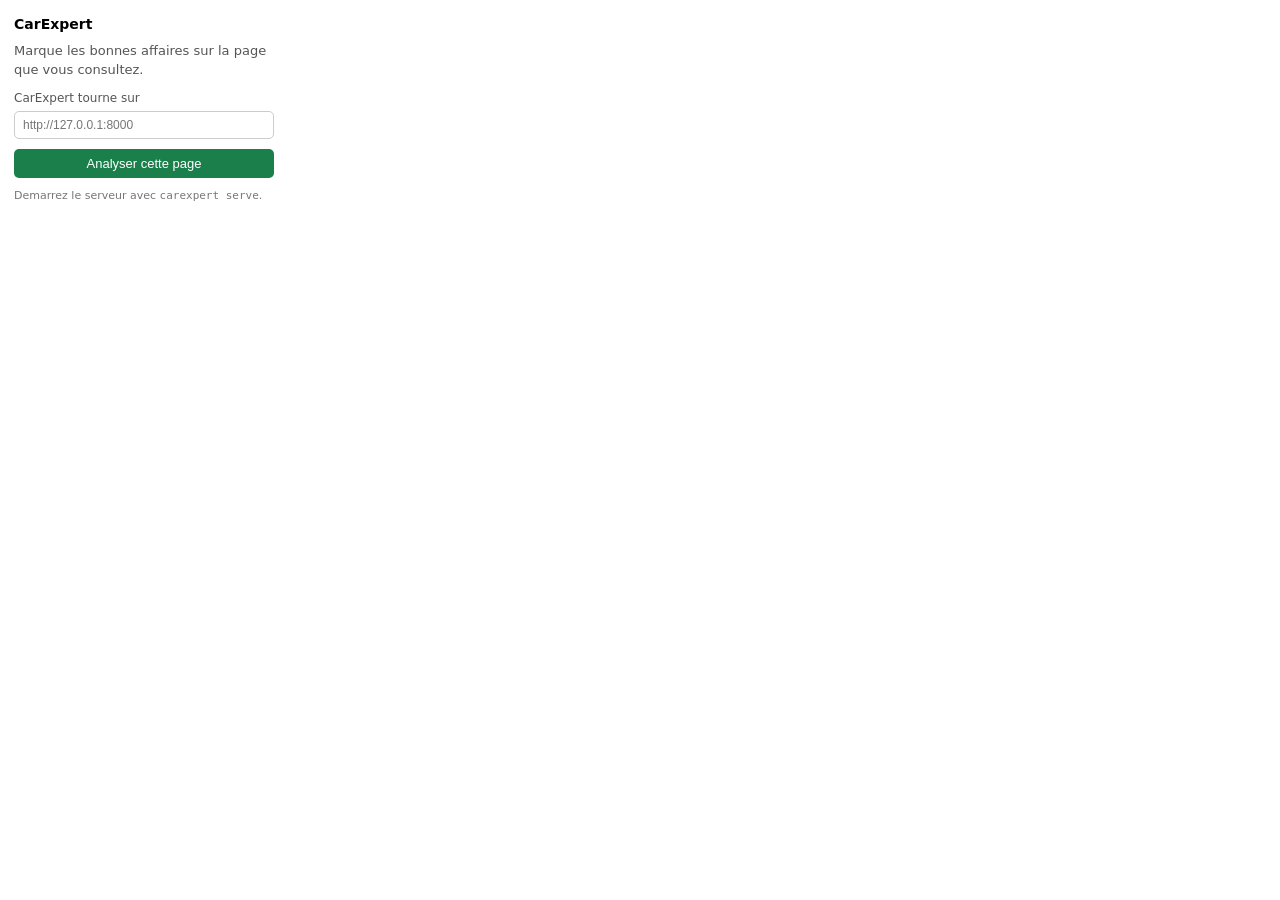
<file: extension/popup.html>
<!doctype html>
<html lang="fr">
<head>
  <meta charset="utf-8"/>
  <style>
    body { width: 260px; margin: 0; padding: 14px;
           font: 13px/1.45 system-ui, -apple-system, "Segoe UI", sans-serif; }
    h1 { font-size: 14px; margin: 0 0 8px; }
    p { margin: 0 0 10px; color: #555; }
    label { display: block; font-size: 12px; margin-bottom: 4px; color: #555; }
    input { width: 100%; box-sizing: border-box; padding: 6px 8px;
            border: 1px solid #ccc; border-radius: 5px; font-size: 12px; }
    button { width: 100%; margin-top: 10px; padding: 7px; border: 0;
             border-radius: 5px; background: #1a7f4b; color: #fff;
             font-size: 13px; cursor: pointer; }
    .note { font-size: 11px; color: #777; margin-top: 10px; }
  </style>
</head>
<body>
  <h1>CarExpert</h1>
  <p>Marque les bonnes affaires sur la page que vous consultez.</p>
  <label for="endpoint">CarExpert tourne sur</label>
  <input id="endpoint" type="text" placeholder="http://127.0.0.1:8000"/>
  <button id="run">Analyser cette page</button>
  <p class="note">Demarrez le serveur avec <code>carexpert serve</code>.</p>
  <script src="popup.js"></script>
</body>
</html>
</file>
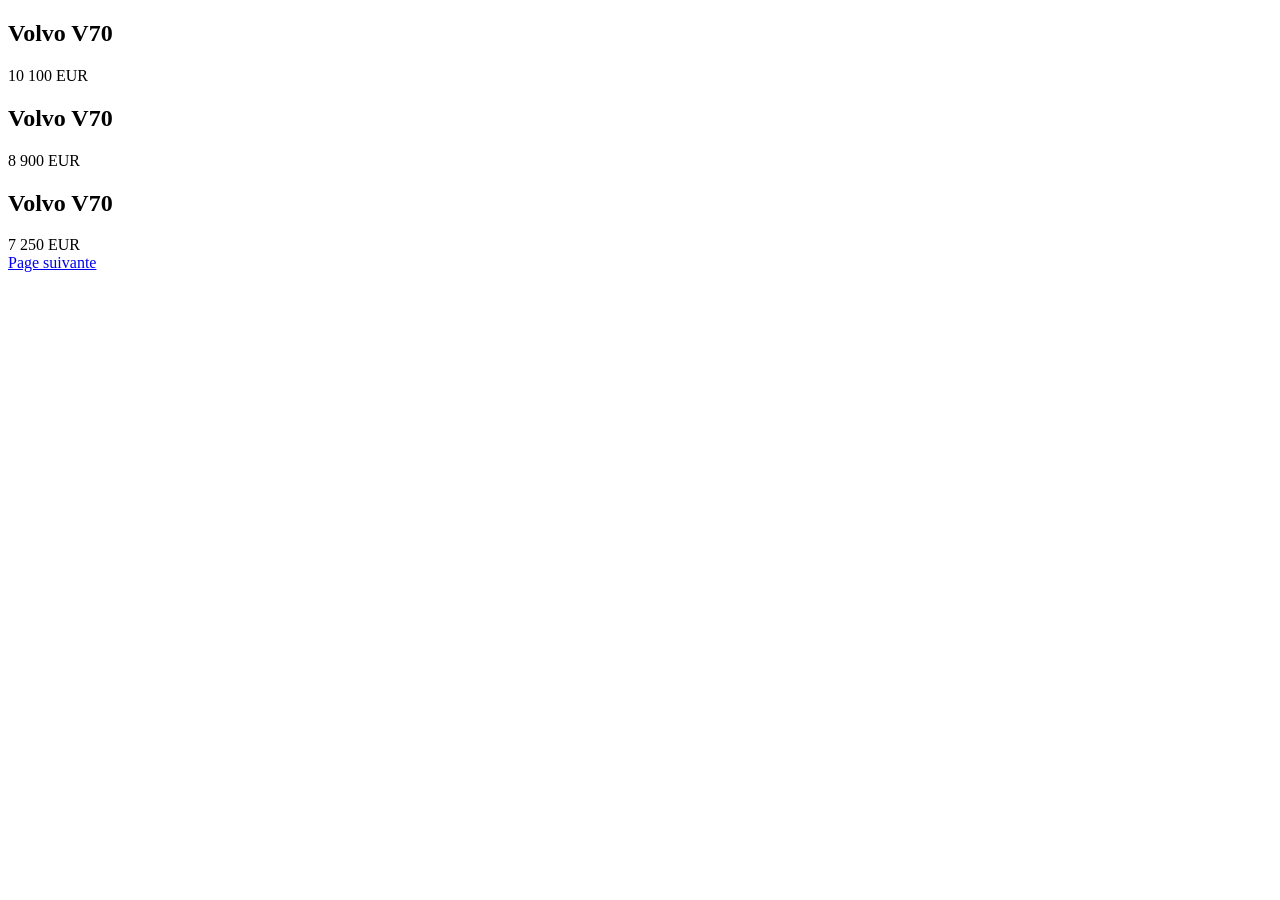
<file: tests/fixtures/autoscout24_search.html>
<!DOCTYPE html>
<!--
  Extrait reel d'une page de resultats AutoScout24 (Volvo V70, France),
  reduite a trois annonces sur quatorze et debarrassee de son CSS, de son
  JavaScript et de ses scripts publicitaires.

  Deux choses sont conservees telles quelles parce que ce sont elles qui
  comptent:
    1. le bloc JSON-LD SearchResultsPage -> ItemList, qui contient les
       annonces completes;
    2. les balises <a> de titre, QUI N'ONT PAS D'ATTRIBUT href (le site
       l'ajoute en JavaScript). C'est la raison pour laquelle un collecteur
       qui suit les liens ne trouve rien sur cette page.
-->
<html lang="fr">
<head>
<meta charset="utf-8">
<title>Volvo V70 occasion - AutoScout24</title>
<script type="application/ld+json">
{
  "@context": "https://schema.org",
  "@type": "SearchResultsPage",
  "mainEntity": {
    "@type": "ItemList",
    "numberOfItems": 14,
    "itemListElement": [
      {
        "@type": "ListItem",
        "position": 1,
        "url": "/offres/volvo-v70-ethanol-usine-e85-2-0f-145cv-99350kms-essence-gris-cat_ma73mo2079-58e07244-1f17-499f-aa31-325a482ea607",
        "item": {
          "@type": ["Car", "Product"],
          "name": "Volvo V70 ETHANOL USINE E85 2.0F 145CV 99350KMS !!",
          "brand": {"@type": "Brand", "name": "Volvo"},
          "model": "V70",
          "mileageFromOdometer": {"@type": "QuantitativeValue", "value": 99350, "unitCode": "KMT"},
          "fuelType": "Essence",
          "vehicleTransmission": "Boite manuelle",
          "image": [
            "https://prod.pictures.autoscout24.net/listing-images/58e07244/1.jpg",
            "https://prod.pictures.autoscout24.net/listing-images/58e07244/2.jpg"
          ],
          "offers": {
            "@type": "Offer",
            "price": 10100,
            "priceCurrency": "EUR",
            "seller": {
              "@type": "AutoDealer",
              "name": "MAVINO",
              "address": {"@type": "PostalAddress", "addressLocality": "MONTAUBAN", "addressCountry": "FR"}
            }
          }
        }
      },
      {
        "@type": "ListItem",
        "position": 2,
        "url": "/offres/volvo-v70-d5-215-summum-geartronic-diesel-noir-cat_ma73mo2079-7cf2f649-3e12-4b15-adf5-c446a15c7e9f",
        "item": {
          "@type": ["Car", "Product"],
          "name": "Volvo V70 D5 215ch Summum Geartronic",
          "brand": {"@type": "Brand", "name": "Volvo"},
          "model": "V70",
          "mileageFromOdometer": {"@type": "QuantitativeValue", "value": 187000, "unitCode": "KMT"},
          "fuelType": "Diesel",
          "vehicleTransmission": "Boite automatique",
          "image": ["https://prod.pictures.autoscout24.net/listing-images/7cf2f649/1.jpg"],
          "offers": {
            "@type": "Offer",
            "price": 8900,
            "priceCurrency": "EUR",
            "seller": {
              "@type": "Person",
              "name": "Particulier",
              "address": {"@type": "PostalAddress", "addressLocality": "LYON", "addressCountry": "FR"}
            }
          }
        }
      },
      {
        "@type": "ListItem",
        "position": 3,
        "url": "/offres/volvo-v70-2-4d-momentum-diesel-gris-cat_ma73mo2079-1920dd58-65cb-4eaa-ac78-c0640a0f14ac",
        "item": {
          "@type": ["Car", "Product"],
          "name": "Volvo V70 2.4D Momentum",
          "brand": {"@type": "Brand", "name": "Volvo"},
          "model": "V70",
          "fuelType": "Diesel",
          "vehicleTransmission": "Boite manuelle",
          "image": ["https://prod.pictures.autoscout24.net/listing-images/1920dd58/1.jpg"],
          "offers": {"@type": "Offer", "priceCurrency": "EUR"}
        }
      }
    ]
  }
}
</script>
</head>
<body>
<main>
  <article id="58e07244-1f17-499f-aa31-325a482ea607"
           data-price="10100" data-mileage="99350" data-first-registration="01-2009"
           data-fuel-type="b" data-seller-type="d" data-listing-zip-code="82000"
           data-make="volvo" data-model="v70" data-position="1">
    <a class="ListItemTitle_anchor__4TrfR"><h2 class="ListItemTitle_heading__G2W_N">Volvo V70</h2></a>
    <span>10 100 EUR</span>
  </article>

  <article id="7cf2f649-3e12-4b15-adf5-c446a15c7e9f"
           data-price="8900" data-mileage="187000" data-first-registration="06-2011"
           data-fuel-type="d" data-seller-type="p" data-listing-zip-code="69003"
           data-make="volvo" data-model="v70" data-position="2">
    <a class="ListItemTitle_anchor__4TrfR"><h2 class="ListItemTitle_heading__G2W_N">Volvo V70</h2></a>
    <span>8 900 EUR</span>
  </article>

  <article id="1920dd58-65cb-4eaa-ac78-c0640a0f14ac"
           data-price="7250" data-mileage="212400" data-first-registration="03-2008"
           data-fuel-type="d" data-seller-type="d" data-listing-zip-code="33000"
           data-make="volvo" data-model="v70" data-position="3">
    <a class="ListItemTitle_anchor__4TrfR"><h2 class="ListItemTitle_heading__G2W_N">Volvo V70</h2></a>
    <span>7 250 EUR</span>
  </article>

  <nav><a href="/lst/volvo/v70?page=2">Page suivante</a></nav>
</main>
</body>
</html>
</file>
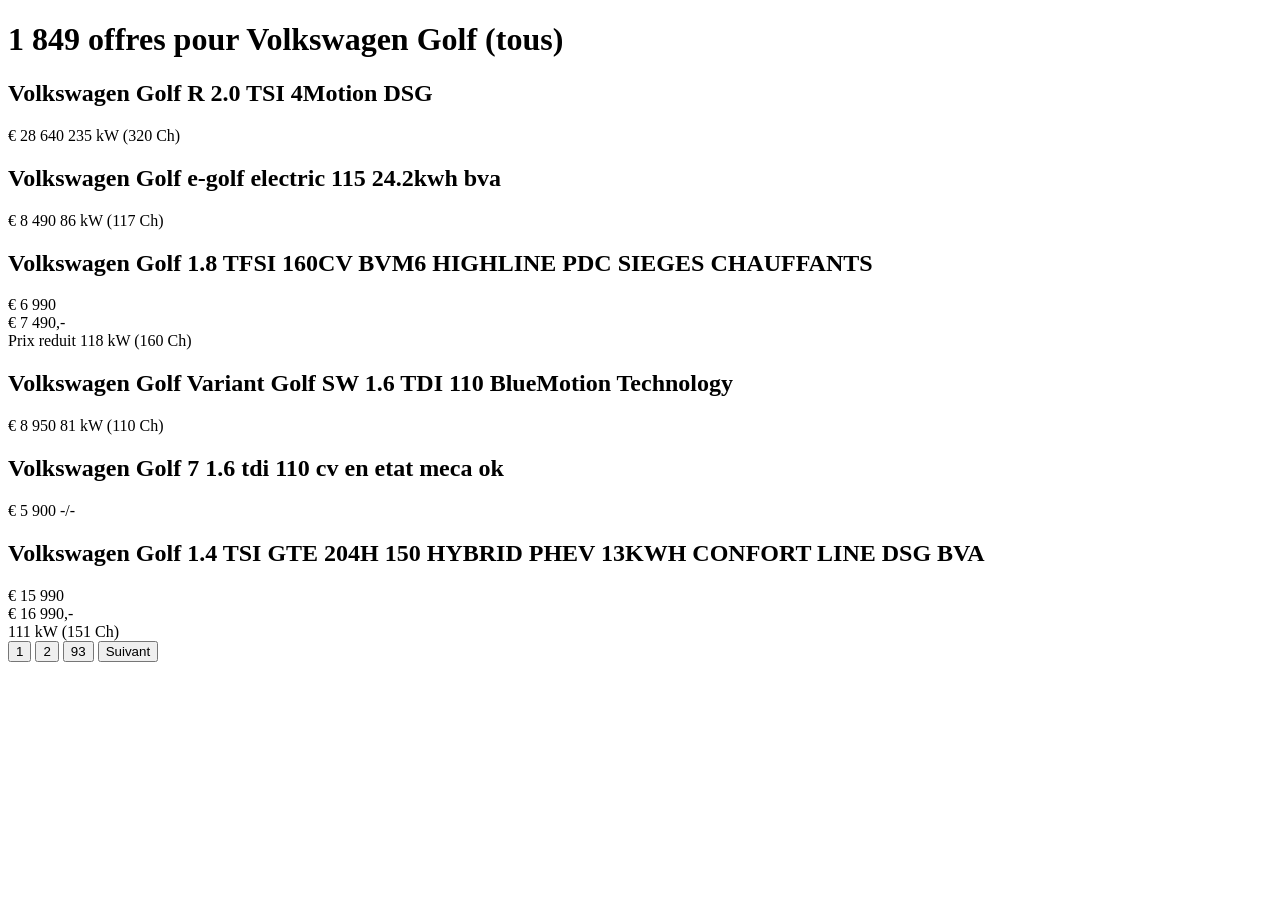
<file: tests/fixtures/autoscout24_search_golf.html>
<!DOCTYPE html>
<!--
  Extrait reel d'une page de resultats AutoScout24 (Volkswagen Golf, France,
  1 849 annonces, 93 pages). Six annonces sur vingt, choisies pour ce
  qu'elles cassent:

    1. Golf R      - cas nominal, professionnel.
    3. e-Golf      - electrique.
    6. 1.8 TFSI    - PRIX BAISSE: la carte porte l'ancien prix (7 490 -> 6 990).
    7. Golf SW     - break, modele "Golf Variant" dans le JSON-LD.
    11. "7 1.6 tdi"- LE SITE SE TROMPE: il annonce la version "E-Golf" et un
                     moteur "E 85 kW" sur une Golf diesel, et ne donne aucune
                     puissance. Le JSON-LD dit Diesel: c'est lui qui a raison.
    19. GTE        - hybride rechargeable, annonce en "Electrique/Essence".

  Conserves tels quels: le JSON-LD (dans un @graph, avec ses URL echappees
  en /), les balises <a> de titre SANS href, et les attributs data-* des
  cartes. Retires: le CSS, le JavaScript, la publicite, __NEXT_DATA__ (qui
  contient des numeros de telephone que nous ne collectons pas).
-->
<html lang="fr-FR">
<head>
<meta charset="utf-8"/>
<title>Volkswagen Golf (tous) d'occasion a acheter sur AutoScout24</title>
<link rel="canonical" href="https://www.autoscout24.fr/lst/volkswagen/golf-tous"/>
<script type="application/ld+json">{"@context":"https://schema.org","@graph":[{"@type":"SearchResultsPage","@id":"https://www.autoscout24.fr/lst/volkswagen/golf-tous","name":"Volkswagen Golf (tous) d'occasion a acheter sur AutoScout24","url":"https://www.autoscout24.fr/lst/volkswagen/golf-tous","inLanguage":"fr-FR","mainEntity":{"@type":"ItemList","@id":"https://www.autoscout24.fr/lst/volkswagen/golf-tous#results","numberOfItems":20,"itemListElement":[
{"@type":"ListItem","position":1,"url":"/offres/volkswagen-golf-r-2-0-tsi-4motion-dsg-essence-blanc-cat_ma74mo76377-953c73d6-d822-4cbb-9be2-9539e3386e32","item":{"@type":["Car","Product"],"name":"Volkswagen Golf R 2.0 TSI 4Motion DSG","brand":{"@type":"Brand","name":"Volkswagen"},"model":"Golf R","vehicleConfiguration":"2.0 TSI 4Motion DSG","mileageFromOdometer":{"@type":"QuantitativeValue","value":64000,"unitCode":"KMT"},"fuelType":"Essence","vehicleTransmission":"Boite automatique","itemCondition":"https://schema.org/UsedCondition","image":["https://prod.pictures.autoscout24.net/listing-images/953c73d6_1.jpg/250x188.webp","https://prod.pictures.autoscout24.net/listing-images/953c73d6_2.jpg/250x188.webp"],"offers":{"@type":"Offer","price":28640,"priceCurrency":"EUR","availability":"https://schema.org/InStock","seller":{"@type":"AutoDealer","name":"Garages Securicar","address":{"@type":"PostalAddress","addressLocality":"Merignac","addressCountry":"FR"}}}}},
{"@type":"ListItem","position":3,"url":"/offres/volkswagen-golf-e-golf-electric-115-24-2kwh-bva-electrique-blanc-cat_ma74mo2084-a4399361-b692-44fb-9d12-2f1ead36e186","item":{"@type":["Car","Product"],"name":"Volkswagen Golf e-golf electric 115 24.2kwh bva camera de recul garantie 6 mois","brand":{"@type":"Brand","name":"Volkswagen"},"model":"Golf","vehicleConfiguration":"e-golf electric 115 24.2kwh bva","mileageFromOdometer":{"@type":"QuantitativeValue","value":163000,"unitCode":"KMT"},"fuelType":"Electrique","vehicleTransmission":"Boite automatique","image":["https://prod.pictures.autoscout24.net/listing-images/a4399361_1.jpg/250x188.webp"],"offers":{"@type":"Offer","price":8490,"priceCurrency":"EUR","seller":{"@type":"AutoDealer","name":"EWIGO SELESTAT","address":{"@type":"PostalAddress","addressLocality":"Selestat","addressCountry":"FR"}}}}},
{"@type":"ListItem","position":6,"url":"/offres/volkswagen-golf-1-8-tfsi-160cv-bvm6-highline-pdc-sieges-chauffants-essence-cat_ma74mo2084-1969de9f-49d9-4d0e-ab81-8ac5a8264b2d","item":{"@type":["Car","Product"],"name":"Volkswagen Golf 1.8 TFSI 160CV BVM6 HIGHLINE PDC SIEGES CHAUFFANTS","brand":{"@type":"Brand","name":"Volkswagen"},"model":"Golf","mileageFromOdometer":{"@type":"QuantitativeValue","value":112000,"unitCode":"KMT"},"fuelType":"Essence","vehicleTransmission":"Boite manuelle","image":["https://prod.pictures.autoscout24.net/listing-images/1969de9f_1.jpg/250x188.webp"],"offers":{"@type":"Offer","price":6990,"priceCurrency":"EUR","seller":{"@type":"AutoDealer","name":"BH CAR HAGUENAU","address":{"@type":"PostalAddress","addressLocality":"Haguenau","addressCountry":"FR"}}}}},
{"@type":"ListItem","position":7,"url":"/offres/volkswagen-golf-variant-golf-sw-1-6-tdi-110-bluemotion-technology-allstar-diesel-gris-cat_ma74mo20340-acf5c622-07fc-4e43-a369-5e7bbeb1fca6","item":{"@type":["Car","Product"],"name":"Volkswagen Golf Variant Golf SW 1.6 TDI 110 BlueMotion Technology Serie Speciale Allstar","brand":{"@type":"Brand","name":"Volkswagen"},"model":"Golf Variant","mileageFromOdometer":{"@type":"QuantitativeValue","value":132566,"unitCode":"KMT"},"fuelType":"Diesel","vehicleTransmission":"Boite manuelle","image":["https://prod.pictures.autoscout24.net/listing-images/acf5c622_1.jpg/250x188.webp"],"additionalProperty":[{"@type":"PropertyValue","name":"engineDisplacement","value":"1 598 cm3"}],"offers":{"@type":"Offer","price":8950,"priceCurrency":"EUR","seller":{"@type":"AutoDealer","name":"RAMO CARS","address":{"@type":"PostalAddress","addressLocality":"Meyzieu","addressCountry":"FR"}}}}},
{"@type":"ListItem","position":11,"url":"/offres/volkswagen-golf-7-1-6-tdi-110-cv-en-etat-meca-ok-diesel-gris-cat_ma74mo2084-307ec02b-855e-4d0c-ab25-05ddca468879","item":{"@type":["Car","Product"],"name":"Volkswagen Golf 7 1.6 tdi 110 cv en etat meca ok","brand":{"@type":"Brand","name":"Volkswagen"},"model":"Golf","vehicleConfiguration":"7 1.6 tdi 110 cv en etat meca ok","mileageFromOdometer":{"@type":"QuantitativeValue","value":255000,"unitCode":"KMT"},"fuelType":"Diesel","vehicleTransmission":"Boite manuelle","image":["https://prod.pictures.autoscout24.net/listing-images/307ec02b_1.jpg/250x188.webp"],"offers":{"@type":"Offer","price":5900,"priceCurrency":"EUR","seller":{"@type":"AutoDealer","name":"MONDIAL AUTO","address":{"@type":"PostalAddress","addressLocality":"CERCOTTES","addressCountry":"FR"}}}}},
{"@type":"ListItem","position":19,"url":"/offres/volkswagen-golf-1-4-tsi-gte-204h-150-hybrid-phev-13kwh-confort-line-dsg-bva-electrique-essence-gris-cat_ma74mo2084-d7aaa9ee-763e-4377-8211-49a96b59698a","item":{"@type":["Car","Product"],"name":"Volkswagen Golf 1.4 TSI GTE 204H 150 HYBRID PHEV 13KWH CONFORT LINE DSG BVA","brand":{"@type":"Brand","name":"Volkswagen"},"model":"Golf","mileageFromOdometer":{"@type":"QuantitativeValue","value":129563,"unitCode":"KMT"},"fuelType":"Electrique/Essence","vehicleTransmission":"Boite automatique","image":["https://prod.pictures.autoscout24.net/listing-images/d7aaa9ee_1.jpg/250x188.webp"],"offers":{"@type":"Offer","price":15990,"priceCurrency":"EUR","seller":{"@type":"AutoDealer","name":"EWIGO ROMANS SUR ISERE","address":{"@type":"PostalAddress","addressLocality":"Romans-sur-Isere","addressCountry":"FR"}}}}}
]}}]}</script>
</head>
<body>
<main id="main-target">
<h1><span>1 849 </span><span>offres pour Volkswagen Golf (tous)</span></h1>

<article id="953c73d6-d822-4cbb-9be2-9539e3386e32" data-testid="list-item" data-guid="953c73d6-d822-4cbb-9be2-9539e3386e32" data-customer-id="63527513" data-vehicle-type="c" data-price-label="toolow-price " data-position="1" data-price="28640" data-make="volkswagen" data-seller-type="d" data-listing-country="f" data-listing-zip-code="33700" data-mileage="64000" data-fuel-type="b" data-model="golf r" data-first-registration="01-2023">
  <a class="ListItemTitle_anchor__4TrfR"><h2 class="ListItemTitle_heading__G2W_N"><span>Volkswagen Golf R</span><span> 2.0 TSI 4Motion DSG </span></h2></a>
  <span class="CurrentPrice_price__Ekflz"><span data-testid="regular-price">&euro; 28 640</span></span>
  <span class="ListItemPill_text__Cr6mq">235 kW (320 Ch)</span>
</article>

<article id="a4399361-b692-44fb-9d12-2f1ead36e186" data-testid="list-item" data-guid="a4399361-b692-44fb-9d12-2f1ead36e186" data-vehicle-type="c" data-price-label="good-price" data-position="3" data-price="8490" data-make="volkswagen" data-seller-type="d" data-listing-country="f" data-listing-zip-code="67600" data-mileage="163000" data-fuel-type="e" data-model="golf" data-first-registration="11-2015">
  <a class="ListItemTitle_anchor__4TrfR"><h2 class="ListItemTitle_heading__G2W_N"><span>Volkswagen Golf</span><span> e-golf electric 115 24.2kwh bva </span></h2></a>
  <span class="CurrentPrice_price__Ekflz"><span data-testid="regular-price">&euro; 8 490</span></span>
  <span class="ListItemPill_text__Cr6mq">86 kW (117 Ch)</span>
</article>

<article id="1969de9f-49d9-4d0e-ab81-8ac5a8264b2d" data-testid="list-item" data-guid="1969de9f-49d9-4d0e-ab81-8ac5a8264b2d" data-vehicle-type="c" data-price-label="top-price" data-position="6" data-price="6990" data-make="volkswagen" data-seller-type="d" data-listing-country="f" data-listing-zip-code="67500" data-mileage="112000" data-fuel-type="b" data-model="golf" data-first-registration="09-2010">
  <a class="ListItemTitle_anchor__4TrfR"><h2 class="ListItemTitle_heading__G2W_N"><span>Volkswagen Golf</span><span> 1.8 TFSI 160CV BVM6 HIGHLINE PDC SIEGES CHAUFFANTS </span></h2></a>
  <span class="CurrentPrice_price__Ekflz"><span data-testid="regular-price">&euro; 6 990</span></span>
  <div class="PreviousPrice_container__nbLAS"><span class="PreviousPrice_price__2cs7_">&euro; 7 490,-</span></div>
  <span class="ListItemPill_text__Cr6mq">Prix reduit</span>
  <span class="ListItemPill_text__Cr6mq">118 kW (160 Ch)</span>
</article>

<article id="acf5c622-07fc-4e43-a369-5e7bbeb1fca6" data-testid="list-item" data-guid="acf5c622-07fc-4e43-a369-5e7bbeb1fca6" data-vehicle-type="c" data-price-label="top-price" data-position="7" data-price="8950" data-make="volkswagen" data-seller-type="d" data-listing-country="f" data-listing-zip-code="69330" data-mileage="132566" data-fuel-type="d" data-model="golf variant" data-first-registration="11-2016">
  <a class="ListItemTitle_anchor__4TrfR"><h2 class="ListItemTitle_heading__G2W_N"><span>Volkswagen Golf Variant</span><span> Golf SW 1.6 TDI 110 BlueMotion Technology </span></h2></a>
  <span class="CurrentPrice_price__Ekflz"><span data-testid="regular-price">&euro; 8 950</span></span>
  <span class="ListItemPill_text__Cr6mq">81 kW (110 Ch)</span>
</article>

<article id="307ec02b-855e-4d0c-ab25-05ddca468879" data-testid="list-item" data-guid="307ec02b-855e-4d0c-ab25-05ddca468879" data-vehicle-type="c" data-price-label="unknown" data-position="11" data-price="5900" data-make="volkswagen" data-seller-type="d" data-listing-country="f" data-listing-zip-code="45520" data-mileage="255000" data-fuel-type="d" data-model="golf" data-first-registration="01-2016">
  <a class="ListItemTitle_anchor__4TrfR"><h2 class="ListItemTitle_heading__G2W_N"><span>Volkswagen Golf</span><span> 7 1.6 tdi 110 cv en etat meca ok </span></h2></a>
  <span class="CurrentPrice_price__Ekflz"><span data-testid="regular-price">&euro; 5 900</span></span>
  <span class="ListItemPill_text__Cr6mq">-/-</span>
</article>

<article id="d7aaa9ee-763e-4377-8211-49a96b59698a" data-testid="list-item" data-guid="d7aaa9ee-763e-4377-8211-49a96b59698a" data-vehicle-type="c" data-price-label="top-price" data-position="19" data-price="15990" data-make="volkswagen" data-seller-type="d" data-listing-country="f" data-listing-zip-code="26100" data-mileage="129563" data-fuel-type="2" data-model="golf" data-first-registration="08-2017">
  <a class="ListItemTitle_anchor__4TrfR"><h2 class="ListItemTitle_heading__G2W_N"><span>Volkswagen Golf</span><span> 1.4 TSI GTE 204H 150 HYBRID PHEV 13KWH CONFORT LINE DSG BVA </span></h2></a>
  <span class="CurrentPrice_price__Ekflz"><span data-testid="regular-price">&euro; 15 990</span></span>
  <div class="PreviousPrice_container__nbLAS"><span class="PreviousPrice_price__2cs7_">&euro; 16 990,-</span></div>
  <span class="ListItemPill_text__Cr6mq">111 kW (151 Ch)</span>
</article>

<nav aria-label="Pagination">
  <button aria-current="true" aria-label="Aller a la page 1">1</button>
  <button aria-current="false" aria-label="Aller a la page  2">2</button>
  <button aria-current="false" aria-label="Aller a la page  93">93</button>
  <button aria-label="Aller a la page 2">Suivant</button>
</nav>
</main>
</body>
</html>
</file>
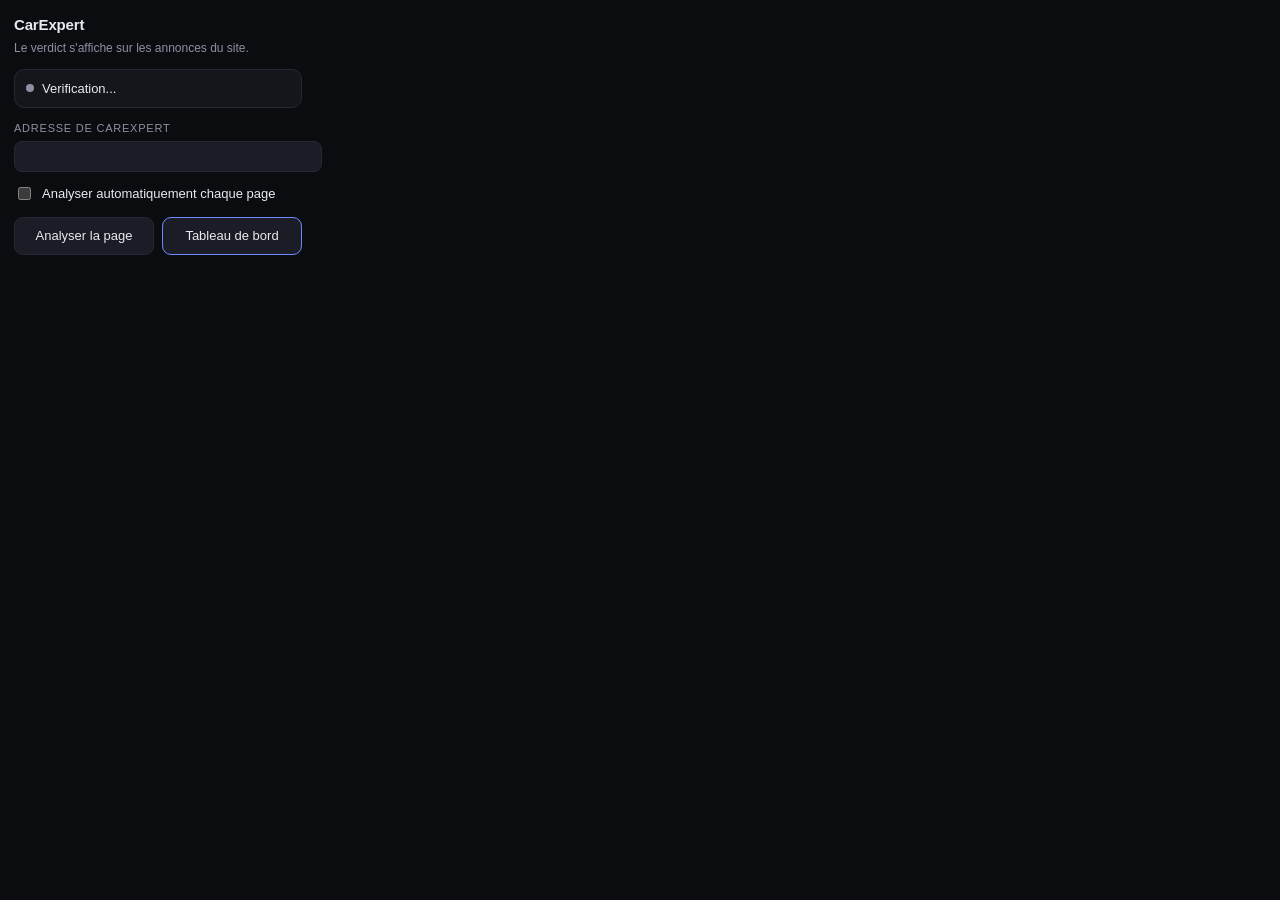
<file: src/carexpert/extension/popup.html>
<!doctype html>
<html lang="fr">
<head>
  <meta charset="utf-8">
  <title>CarExpert</title>
  <style>
    :root { color-scheme: dark; }
    body {
      width: 288px; margin: 0; padding: 14px;
      background: #0b0c0f; color: #e8eaf0;
      font-family: -apple-system, BlinkMacSystemFont, "Segoe UI", Inter, Roboto, sans-serif;
      font-size: 13px; line-height: 1.5;
    }
    h1 { margin: 0 0 2px; font-size: 15px; letter-spacing: -0.01em; }
    p.sub { margin: 0 0 12px; color: #8b91a3; font-size: 12px; }
    .state { display: flex; align-items: center; gap: 8px; padding: 9px 11px;
             background: #14161c; border: 1px solid #252936; border-radius: 10px; }
    .dot { width: 8px; height: 8px; border-radius: 50%; background: #8b91a3; flex: 0 0 auto; }
    .dot.on { background: #3ddc97; }
    .dot.off { background: #ff5c5c; }
    label { display: block; margin: 12px 0 4px; color: #8b91a3; font-size: 11px;
            text-transform: uppercase; letter-spacing: 0.07em; }
    input[type="text"] { width: 100%; padding: 7px 9px; background: #1a1d26; color: #e8eaf0;
                         border: 1px solid #252936; border-radius: 8px; font-size: 13px;
                         font-family: inherit; }
    .row { display: flex; align-items: center; gap: 8px; margin-top: 12px; }
    .row label { margin: 0; text-transform: none; letter-spacing: normal;
                 font-size: 13px; color: #e8eaf0; }
    .buttons { display: flex; gap: 8px; margin-top: 14px; }
    button, a.button {
      flex: 1; padding: 8px 10px; background: #1a1d26; color: #e8eaf0;
      border: 1px solid #252936; border-radius: 9px; font-size: 13px; font-family: inherit;
      text-align: center; text-decoration: none; cursor: pointer;
    }
    a.primary { border-color: #6c8cff; }
    .found { margin-top: 12px; color: #8b91a3; font-size: 12px; }
  </style>
</head>
<body>
  <h1>CarExpert</h1>
  <p class="sub">Le verdict s'affiche sur les annonces du site.</p>

  <div class="state">
    <span class="dot" id="dot"></span>
    <span id="state">Verification...</span>
  </div>

  <label for="server">Adresse de CarExpert</label>
  <input type="text" id="server" spellcheck="false" autocomplete="off">

  <div class="row">
    <input type="checkbox" id="auto">
    <label for="auto">Analyser automatiquement chaque page</label>
  </div>

  <div class="buttons">
    <button id="analyse">Analyser la page</button>
    <a class="button primary" id="dashboard" href="#" target="_blank">Tableau de bord</a>
  </div>

  <p class="found" id="found"></p>

  <script src="popup.js"></script>
</body>
</html>
</file>
